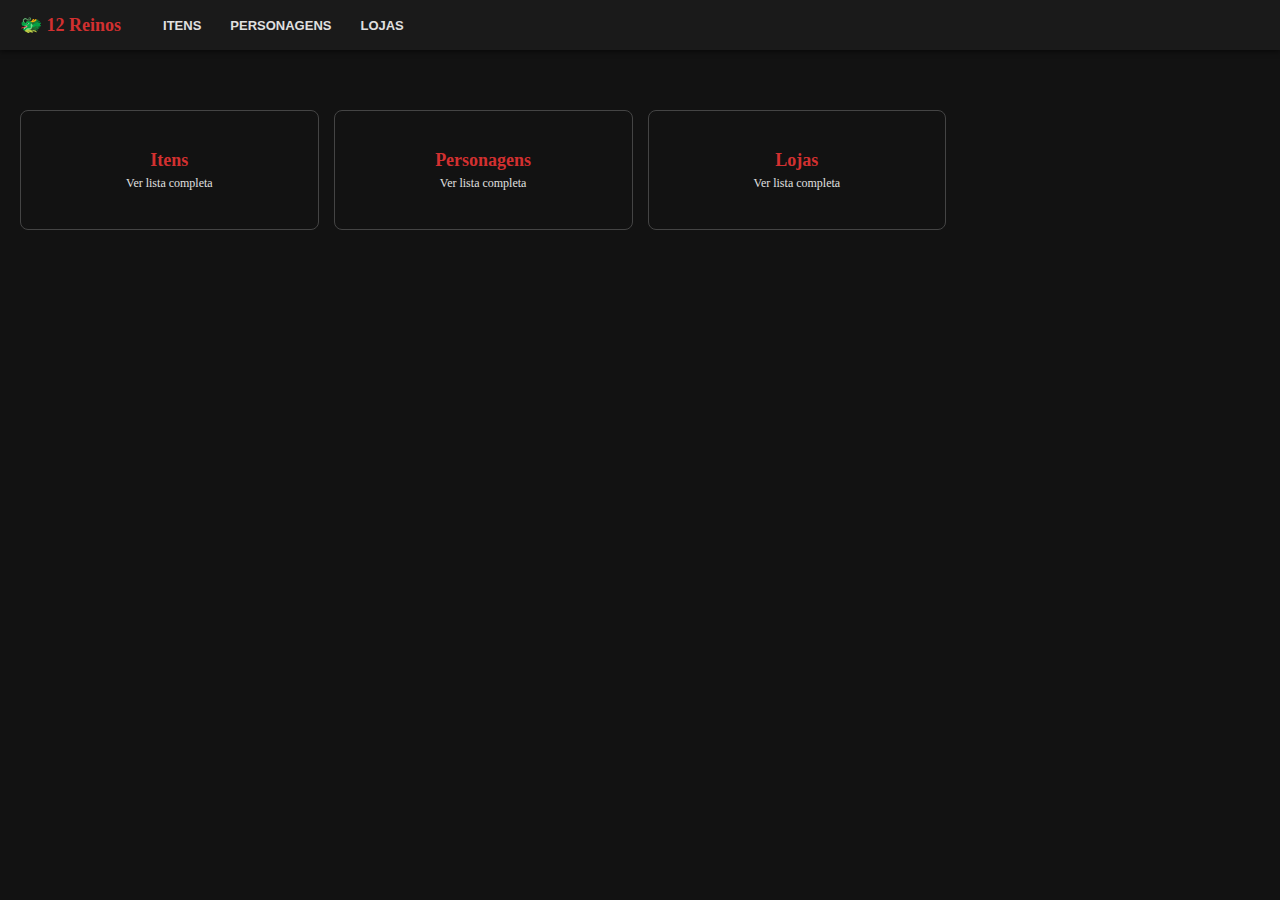
<file: index.html>
<!DOCTYPE html>
<html lang="pt-br">
<head>
    <meta charset="UTF-8">
    <meta name="viewport" content="width=device-width, initial-scale=1.0">
    <title>12 Reinos - Compêndio</title>
    <link rel="stylesheet" href="style.css">
    <link href="https://fonts.googleapis.com/css2?family=Roboto:wght@400;700&display=swap" rel="stylesheet">
</head>
<body>

    <nav class="navbar">
        <a class="navbar-brand" onclick="mostrarHome()">🐲 12 Reinos</a>
        <div class="nav-links" id="nav-links-container">
            </div>
    </nav>

    <div id="main-container">
        
        <div id="view-home" class="home-grid">
            </div>

        <div id="view-data" class="hidden">
            <div class="table-controls">
                <input type="text" id="search-box" class="search-input" placeholder="🔍 Buscar na tabela..." onkeyup="filtrarDados()">
            </div>
            <div id="table-wrapper">
                </div>
        </div>

    </div>

    <script src="app.js"></script>
</body>
</html>
</file>
<file: style.css>
/* CSS Gerado */

:root {
  --cor-fundo-principal: #121212;
  --cor-navbar: #1a1a1a;
  --cor-destaque: #d23030;
  --cor-texto: #e0e0e0;
  --borda-cards: 1px solid #444;
  --arredondamento: 8px;
  --tamanho-fonte: 14px;
  --animacao-hover: translateY(-5px);
  --imagem-fundo: none;
}
* {
  margin: 0;
  padding: 0;
  box-sizing: border-box;
}
body {
  display: flex;
  flex-direction: column;
  height: 100vh;
  background-color: var(--cor-fundo-principal);
  color: var(--cor-texto);
  font-size: var(--tamanho-fonte);
  font-family: var(--font-main);
  background-image: var(--imagem-fundo);
  background-size: cover;
  background-attachment: fixed;
}
.navbar {
  display: flex;
  align-items: center;
  height: 50px;
  padding: 0 20px;
  background-color: var(--cor-navbar);
  border-bottom: 1px solid var(--borda-cards);
  position: sticky;
  top: 0;
  z-index: 100;
  box-shadow: 0 2px 5px rgba(0,0,0,0.5);
}
.navbar-brand {
  color: var(--cor-destaque);
  font-size: 18px;
  font-weight: bold;
  cursor: pointer;
  text-decoration: none;
  margin-right: 30px;
}
.nav-links {
  display: flex;
  gap: 5px;
}
.nav-btn {
  padding: 8px 12px;
  color: var(--text-main);
  border: none;
  border-radius: 4px;
  font-size: 13px;
  font-weight: bold;
  cursor: pointer;
  transition: background 0.2s;
  text-transform: uppercase;
  background: none;
}
.nav-btn:hover {
  border: 1px solid var(--cor-destaque);
}
.nav-btn.active {
  background-color: var(--cor-destaque);
  color: white;
}
#main-container {
  width: 100%;
  max-width: 1600px;
  margin: 0 auto;
  padding: 20px;
  overflow-y: auto;
  flex: 1;
}
.home-grid {
  display: grid;
  gap: 15px;
  grid-template-columns: repeat(auto-fill, minmax(250px, 1fr));
  padding-top: 40px;
}
.home-card {
  display: flex;
  flex-direction: column;
  align-items: center;
  justify-content: center;
  height: 120px;
  padding: 20px;
  background-color: var(--cor-card);
  border: var(--borda-cards);
  border-radius: var(--arredondamento);
  text-align: center;
  cursor: pointer;
  transition: transform 0.2s, box-shadow 0.2s;
}
.home-card:hover {
  transform: var(--animacao-hover);
  border-color: var(--cor-destaque);
}
.home-card h3 {
  margin: 0 0 5px 0;
  color: var(--cor-destaque);
  font-size: 18px;
}
.home-card p {
  color: var(--text-muted);
  font-size: 12px;
}
.table-controls {
  display: flex;
  gap: 10px;
  margin: 0 0 15px 0;
}
.search-input {
  width: 100%;
  max-width: 400px;
  padding: 8px 12px;
  background-color: #111;
  color: white;
  border: 1px solid var(--border);
  border-radius: 4px;
}
table {
  width: 100%;
  background-color: #2b2b2b;
  border-radius: 3px;
  overflow: hidden;
  border-collapse: collapse;
}
thead {
  background-color: #3a3a3a;
  border-bottom: 2px solid var(--border);
}
th {
  padding: 10px;
  color: var(--cor-destaque);
  font-size: 12px;
  font-weight: bold;
  text-align: left;
  cursor: pointer;
  text-transform: uppercase;
}
td {
  padding: 8px 10px;
  color: #ddd;
  border-bottom: 1px solid #333;
}
tr:nth-child(even) {
  background-color: #303030;
}
tr:hover {
  background-color: #444;
}
.hidden {
  display: none !important;
}

        .hidden { display: none !important; }
        /* O container da página grid */
        .page-grid-container {
            display: grid;
            gap: 20px;
            padding: 20px;
            width: 100%;
            /* Altura mínima para preencher tela */
            min-height: calc(100vh - 60px); 
        }
        /* Classes automáticas */
        .auto-card { display: flex; flex-direction: column; gap: 5px; padding: 15px; border: 1px solid #444; background: #222; border-radius: 5px; height: 100%; overflow-y: auto; }
        .auto-titulo { color: var(--cor-destaque, #d23030); font-weight: bold; font-size: 1.2em; margin: 0; }
        .auto-subtitulo { color: #888; font-size: 0.9em; margin-bottom: 10px; }
        .auto-imagem { width: 100%; border-radius: 4px; object-fit: cover; margin-bottom: 10px; }
        .auto-etiqueta { background: #444; padding: 2px 8px; border-radius: 10px; font-size: 0.8em; display: inline-block; }
</file>
